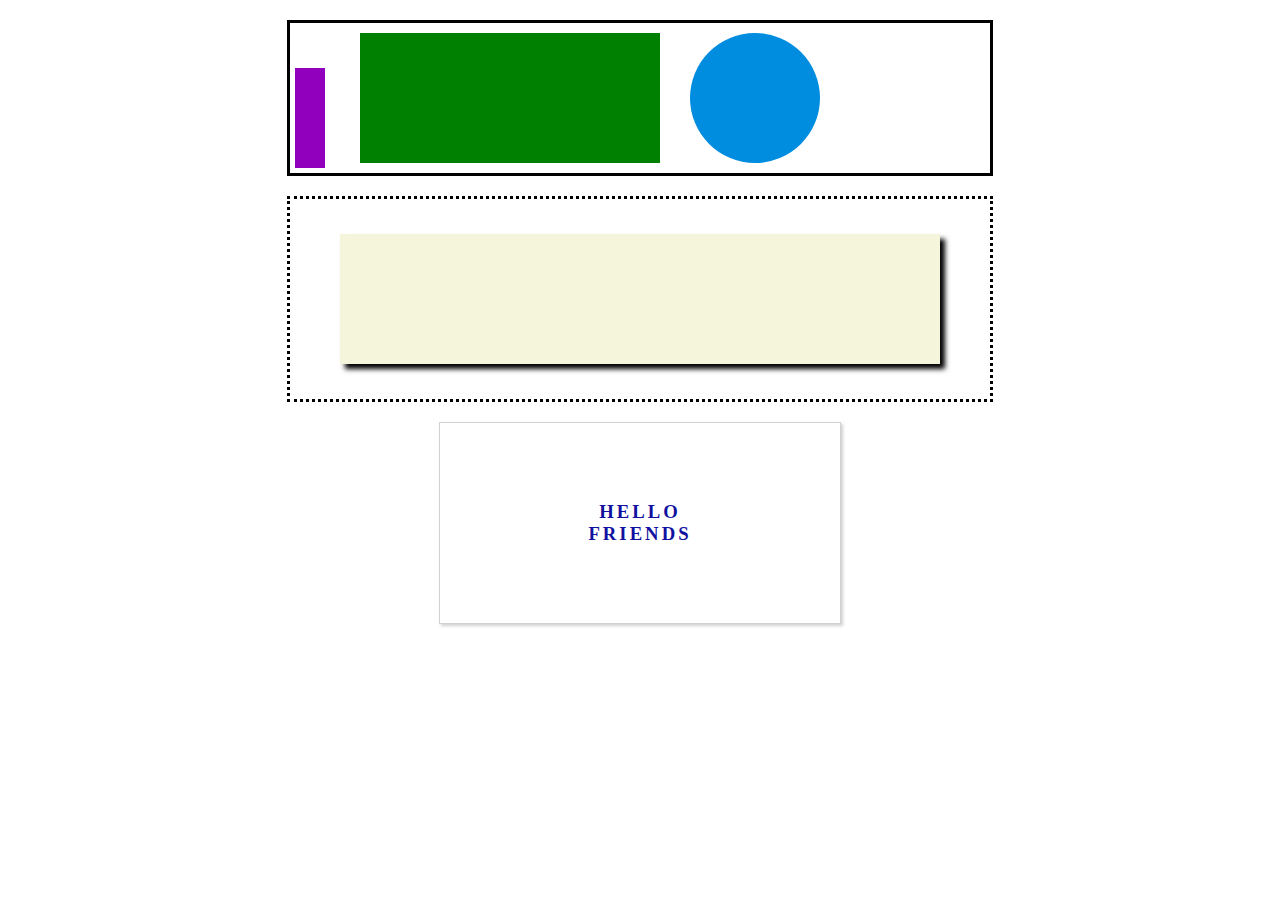
<file: drill-2/index.html>
<!DOCTYPE html>
<html lang="en">
<head>
    <meta charset="UTF-8">
    <meta http-equiv="X-UA-Compatible" content="IE=edge">
    <meta name="viewport" content="width=device-width, initial-scale=1.0">
    <title>Document</title>
    <link rel="stylesheet" href="index.css"/>
</head>
<body>
    <section class="box" id="top-box">
        <div class="box" id="purple-box"></div>
        <div class="box" id="green-box"></div>
        <div class="circle" id="blue-circle"></div>
    </section>
    <section class="box" id="middle-box">
        <div class="box" id="beige-box"></div>
    </section>
    <section class="box" id="bottom-box">
        <h3>HELLO<br>FRIENDS</h3>
    </section>
</body>
</html>
</file>
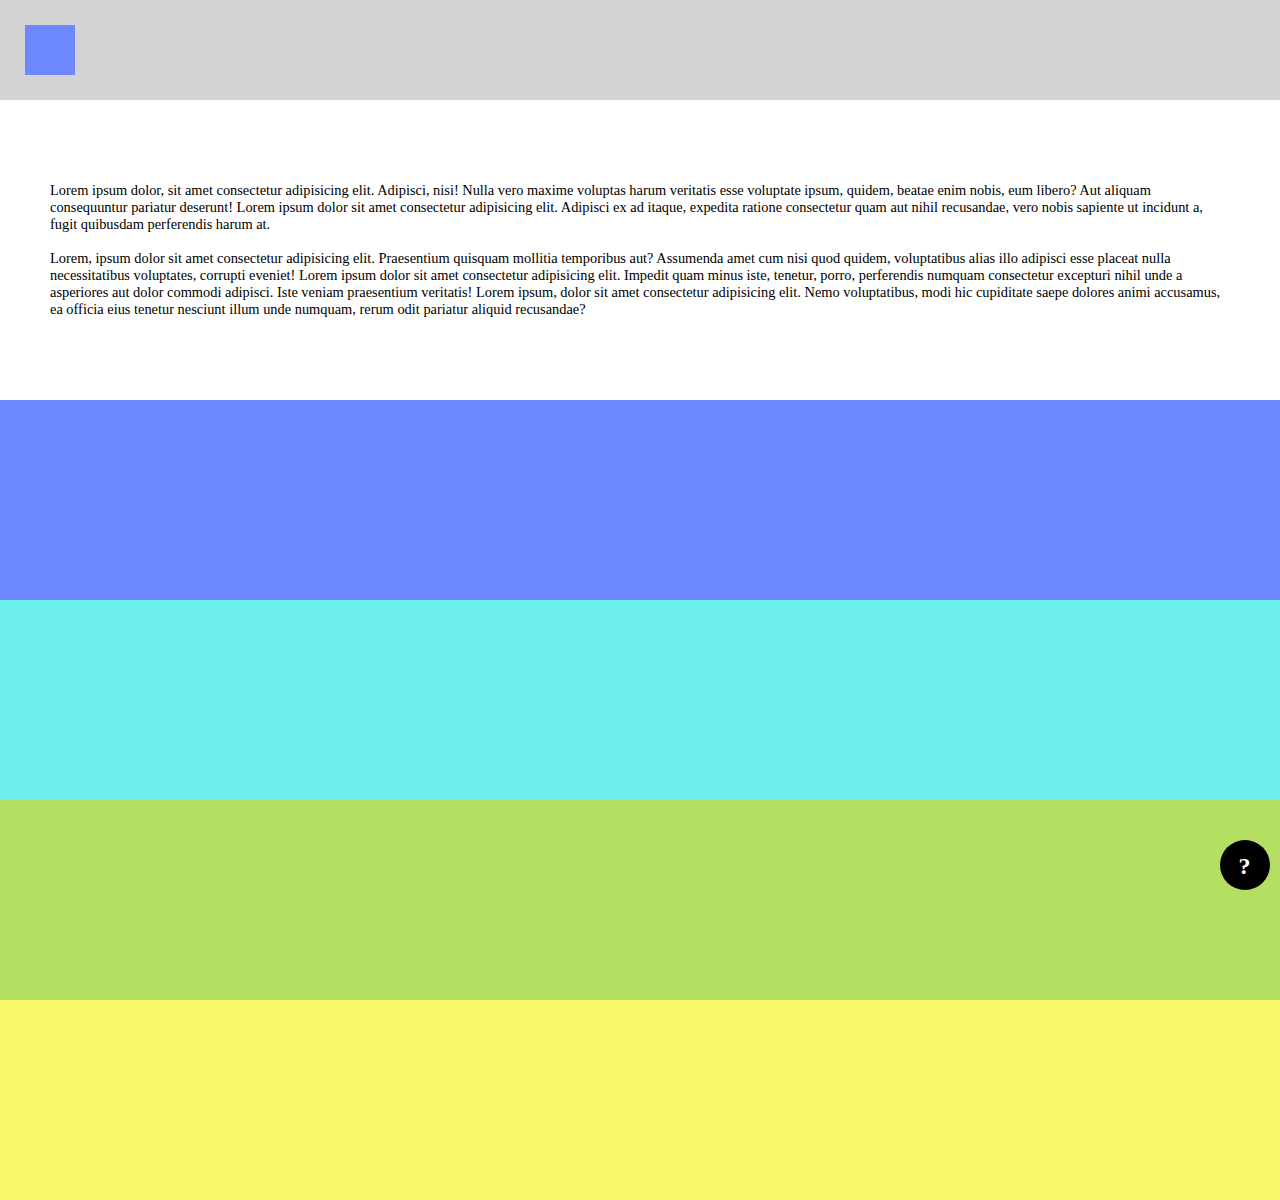
<file: drill-3/index.html>
<!DOCTYPE html>
<html lang="en">
<head>
    <meta charset="UTF-8">
    <meta http-equiv="X-UA-Compatible" content="IE=edge">
    <meta name="viewport" content="width=device-width, initial-scale=1.0">
    <title>Document</title>
    <link rel="stylesheet" href="index.css"/>
</head>
<body>
    <header>
        <div id="small-box"></div>
    </header>
    <section class="container">
        <p>
            Lorem ipsum dolor, sit amet consectetur adipisicing elit. Adipisci, nisi! Nulla vero maxime voluptas harum veritatis esse voluptate ipsum, quidem, beatae enim nobis, eum libero? Aut aliquam consequuntur pariatur deserunt! Lorem ipsum dolor sit amet consectetur adipisicing elit. Adipisci ex ad itaque, expedita ratione consectetur quam aut nihil recusandae, vero nobis sapiente ut incidunt a, fugit quibusdam perferendis harum at.
            <br>
            <br>
            Lorem, ipsum dolor sit amet consectetur adipisicing elit. Praesentium quisquam mollitia temporibus aut? Assumenda amet cum nisi quod quidem, voluptatibus alias illo adipisci esse placeat nulla necessitatibus voluptates, corrupti eveniet! Lorem ipsum dolor sit amet consectetur adipisicing elit. Impedit quam minus iste, tenetur, porro, perferendis numquam consectetur excepturi nihil unde a asperiores aut dolor commodi adipisci. Iste veniam praesentium veritatis! Lorem ipsum, dolor sit amet consectetur adipisicing elit. Nemo voluptatibus, modi hic cupiditate saepe dolores animi accusamus, ea officia eius tenetur nesciunt illum unde numquam, rerum odit pariatur aliquid recusandae?
        </p>
    </section>
    <div class="box" id="box1"></div>
    <div class="box" id="box2"></div>
    <div class="box" id="box3"></div>
    <div class="box" id="box4"></div>
</body>

<div class="footer"><h2>?</h2></div>

</html>
</file>
<file: drill-2/index.css>
* {
    margin: 0;
    padding: 0;
    box-sizing: content-box;
}

.box{
    height: 150px;
    width: 700px;
    display: flex;
}

#top-box {
    border: 3px solid black;
    margin: 20px auto;
}

section > div {
    margin: auto 5px 5px 5px;
}
#purple-box {
    width: 30px;
    height: 100px;
    background: rgb(145, 0, 189);
    /* margin: 10px 5px; */
    margin: auto 5px 5px 5px;
}
#green-box {
    display: flex;
    width: 300px;
    height: 130px;
    margin: 10px 30px;
    background: green;
}
#blue-circle {
    width: 130px;
    height: 130px;
    margin: 10px 0px;
    background: rgb(0, 141, 223);
    border-radius: 50%;
}

#middle-box {
    height: 200px;
    border: 3px solid black;
    border-style: dotted;
    margin: 20px auto;
}
#beige-box {
    width: 600px;
    height: 130px;
    background: beige;
    margin: auto;
    box-shadow: 5px 5px 5px black;
}

#bottom-box {
    width: 400px;
    height: 200px;
    border: 1px solid rgb(209, 209, 209);
    box-shadow: 2px 2px 3px rgb(209, 209, 209);
    margin: 20px auto;
}
h3 {
    color: rgb(17, 17, 160);
    text-align: center;
    letter-spacing: 3px;
    margin: auto;
}
</file>
<file: drill-3/index.css>
* {
    margin: 0;
    padding: 0;
    box-sizing: border-box
}

header {
    display: flex;
    height: 100px;
    background: rgb(211, 211, 211);
}
#small-box {
    display: flex;
    height: 50px;
    width: 50px;
    background: rgb(110, 136, 255);
    margin: 25px
}

section.container {
    height: 300px;
    padding: 50px;
    font-size: .9em;
    display: table-cell;
    vertical-align: middle;
    /* border: 3px solid green; */
}

.box {
    height: 200px;
}
#box1 {
    background: rgb(110, 136, 255);
}
#box2 {
    background: rgb(109, 238, 238);
}
#box3 {
    background: rgb(181, 223, 98);
}
#box4 {
    background: rgb(247, 247, 106);
}

.footer {
    position: fixed;
    width: 50px;
    height: 50px;
    right: 10px;
    bottom: 10px;
    border-radius: 25px;
    background: black;
}
div > h2 {
    font-size: x-large;
    color: white;
    position: relative;
    left: 37%;
    top: 25%;
}
</file>
